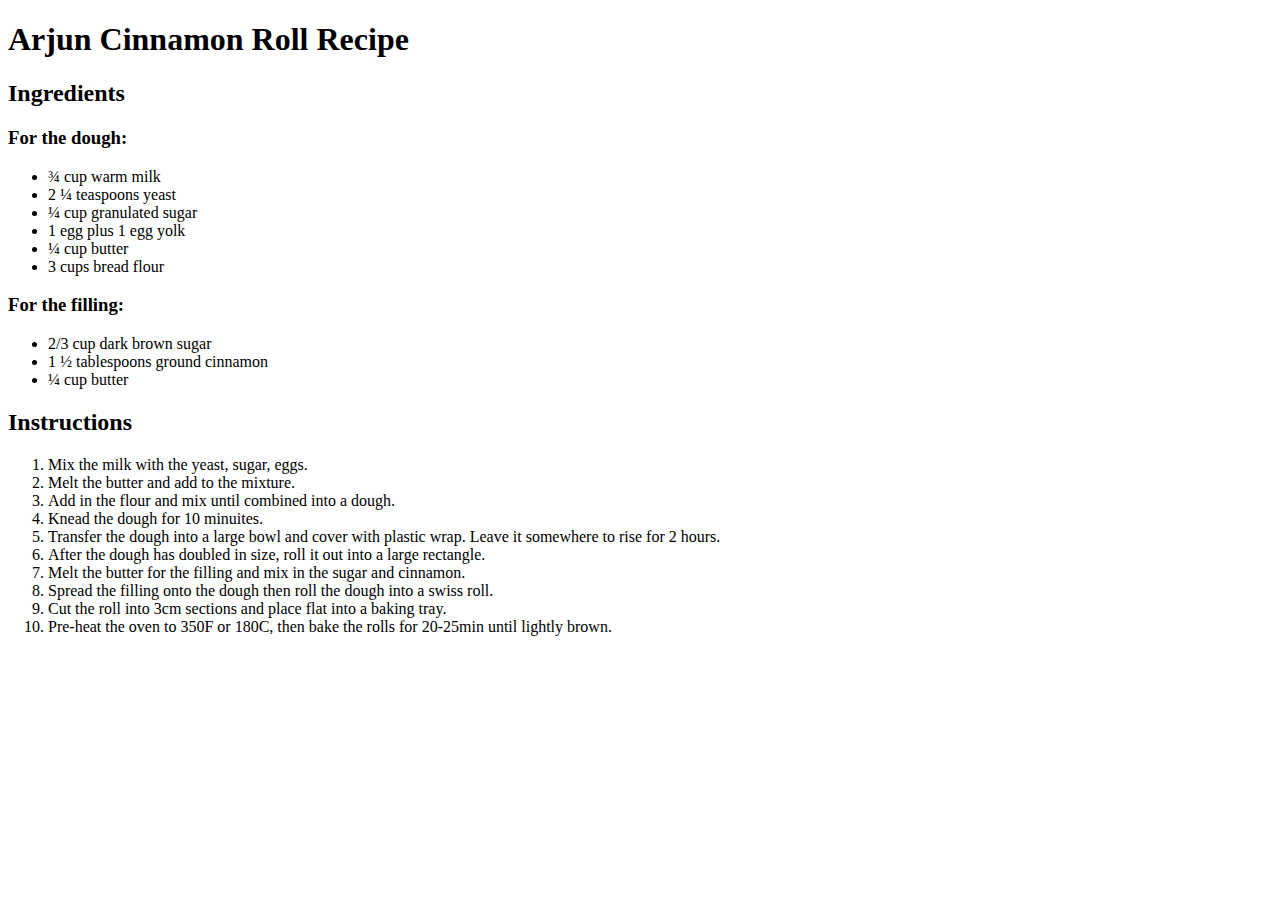
<file: Web_Programming/DAY 42/3.0 List Elements/index.html>
<!DOCTYPE html>
<html lang="en">
<head>
    <meta charset="UTF-8">
    <meta name="viewport" content="width=device-width, initial-scale=1.0">
    <title>Document</title>
</head>
<body>
<h1><b>Arjun Cinnamon Roll Recipe</b></h1>

<h2>Ingredients</h2>
<h3>For the dough:</h3>
<ul>
    <li>¾ cup warm milk</li>
    <li>2 ¼ teaspoons yeast </li>
    <li>¼ cup granulated sugar</li>
    <li>1 egg plus 1 egg yolk</li>
    <li>¼ cup butter</li>
    <li>3 cups bread flour</li>
</ul>

<h3>For the filling:</h3>
<ul>
<li>2/3 cup dark brown sugar </li>
<li>1 ½ tablespoons ground cinnamon</li>
<li>¼ cup butter</li>
</ul>

<h2>Instructions</h2>
<ol>
<li>Mix the milk with the yeast, sugar, eggs.</li>
<li>Melt the butter and add to the mixture.</li>
<li>Add in the flour and mix until combined into a dough.</li>
<li>Knead the dough for 10 minuites.</li> 
<li>Transfer the dough into a large bowl and cover with plastic wrap. Leave it somewhere to rise for 2 hours.</li>
<li>After the dough has doubled in size, roll it out into a large rectangle. </li>
<li>Melt the butter for the filling and mix in the sugar and cinnamon.</li>
<li>Spread the filling onto the dough then roll the dough into a swiss roll.</li> 
<li>Cut the roll into 3cm sections and place flat into a baking tray.</li>
<li>Pre-heat the oven to 350F or 180C, then bake the rolls for 20-25min until lightly brown. </li>
</ol>
    
</body>
</html>
</file>
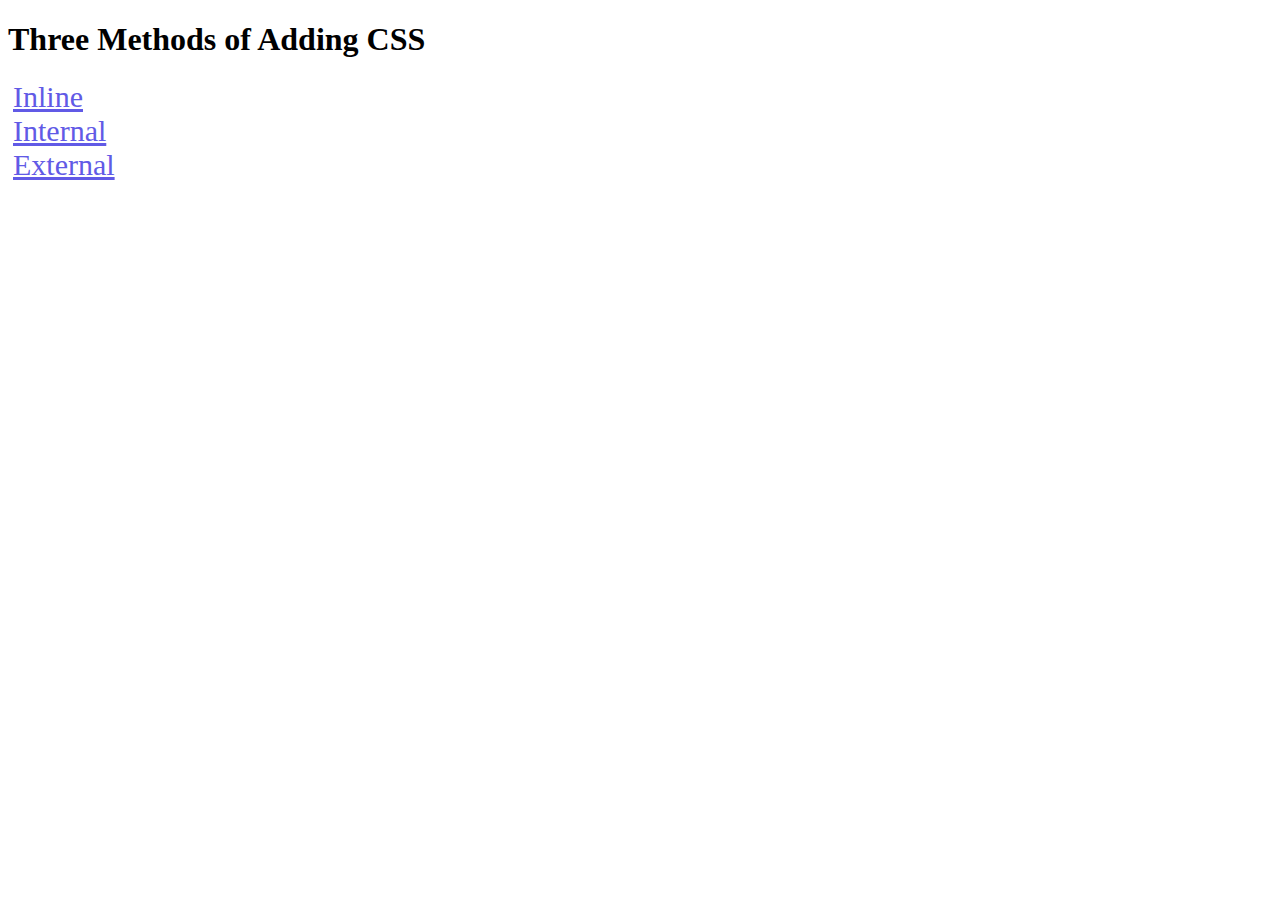
<file: Web_Programming/DAY 43/5.1. Adding CSS/index.html>
<!DOCTYPE html>
<html lang="en">
<style>
  a{
    font-size: 30px;
    color: rgb(97, 90, 230);
    padding: 5px;
  }
</style>
<head>
  <meta charset="UTF-8">
  <title>Adding CSS</title>
</head>

<body>
  <h1>Three Methods of Adding CSS</h1>
  <!-- Create 3 Links to The 3 Webpages: inline, internal and external -->
  <a href="./inline.html">Inline</a><br>
  <a href="./internal.html">Internal</a><br>
  <a href="./external.html">External</a><br>
</body>

</html>
</file>
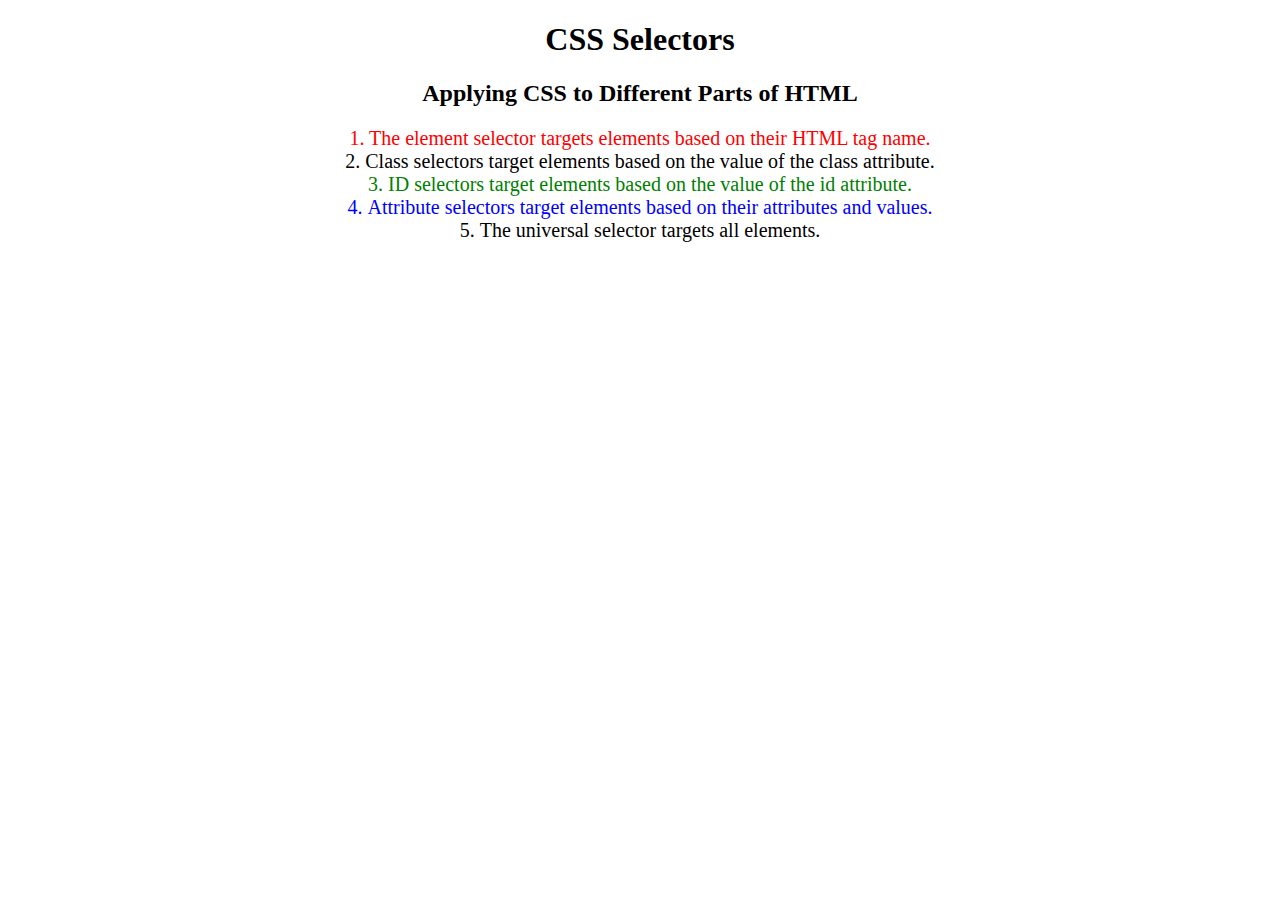
<file: Web_Programming/DAY 43/5.3 CSS Selectors/index.html>
<!DOCTYPE html>
<html lang="en">

<head>
  <meta charset="UTF-8">
  <title>CSS Selectors</title>
  <link rel="stylesheet" href="./style.css" />
</head>

<body>
  <h1>CSS Selectors</h1>
  <h2>Applying CSS to Different Parts of HTML</h2>
  <!-- TODO 1: Set the CSS for all paragraph tags to "color: red" -->
  <p class="note">1. The element selector targets elements based on their HTML tag name.</p>

  <ol>
    <!-- TODO 2: Set the CSS for all elements with a class of "note" to "font-size: 20px" -->
    <li class="note" value="2">Class selectors target elements based on the value of the class attribute.</li>

    <!-- TODO 3: Set the CSS for the element with an id of "id-selector-demo" to "color: green" -->
    <li class="note" id="id-selector-demo" value="3">ID selectors target elements based on the value of the id
      attribute.</li>

    <!-- TODO 4: Set the CSS for the li elements that have the "value" attribute set to "4" to have "color: blue" -->
    <li class="note" value="4">Attribute selectors target elements based on their attributes and values.</li>

    <!-- TODO 5: Set all elements to have "text-align: center" -->
    <li class="note" value="5">The universal selector targets all elements.</li>
  </ol>


  <!-- class is multiple elements can have same class name
    id is unique only one element can have a particular id name -->
</body>

</html>
</file>
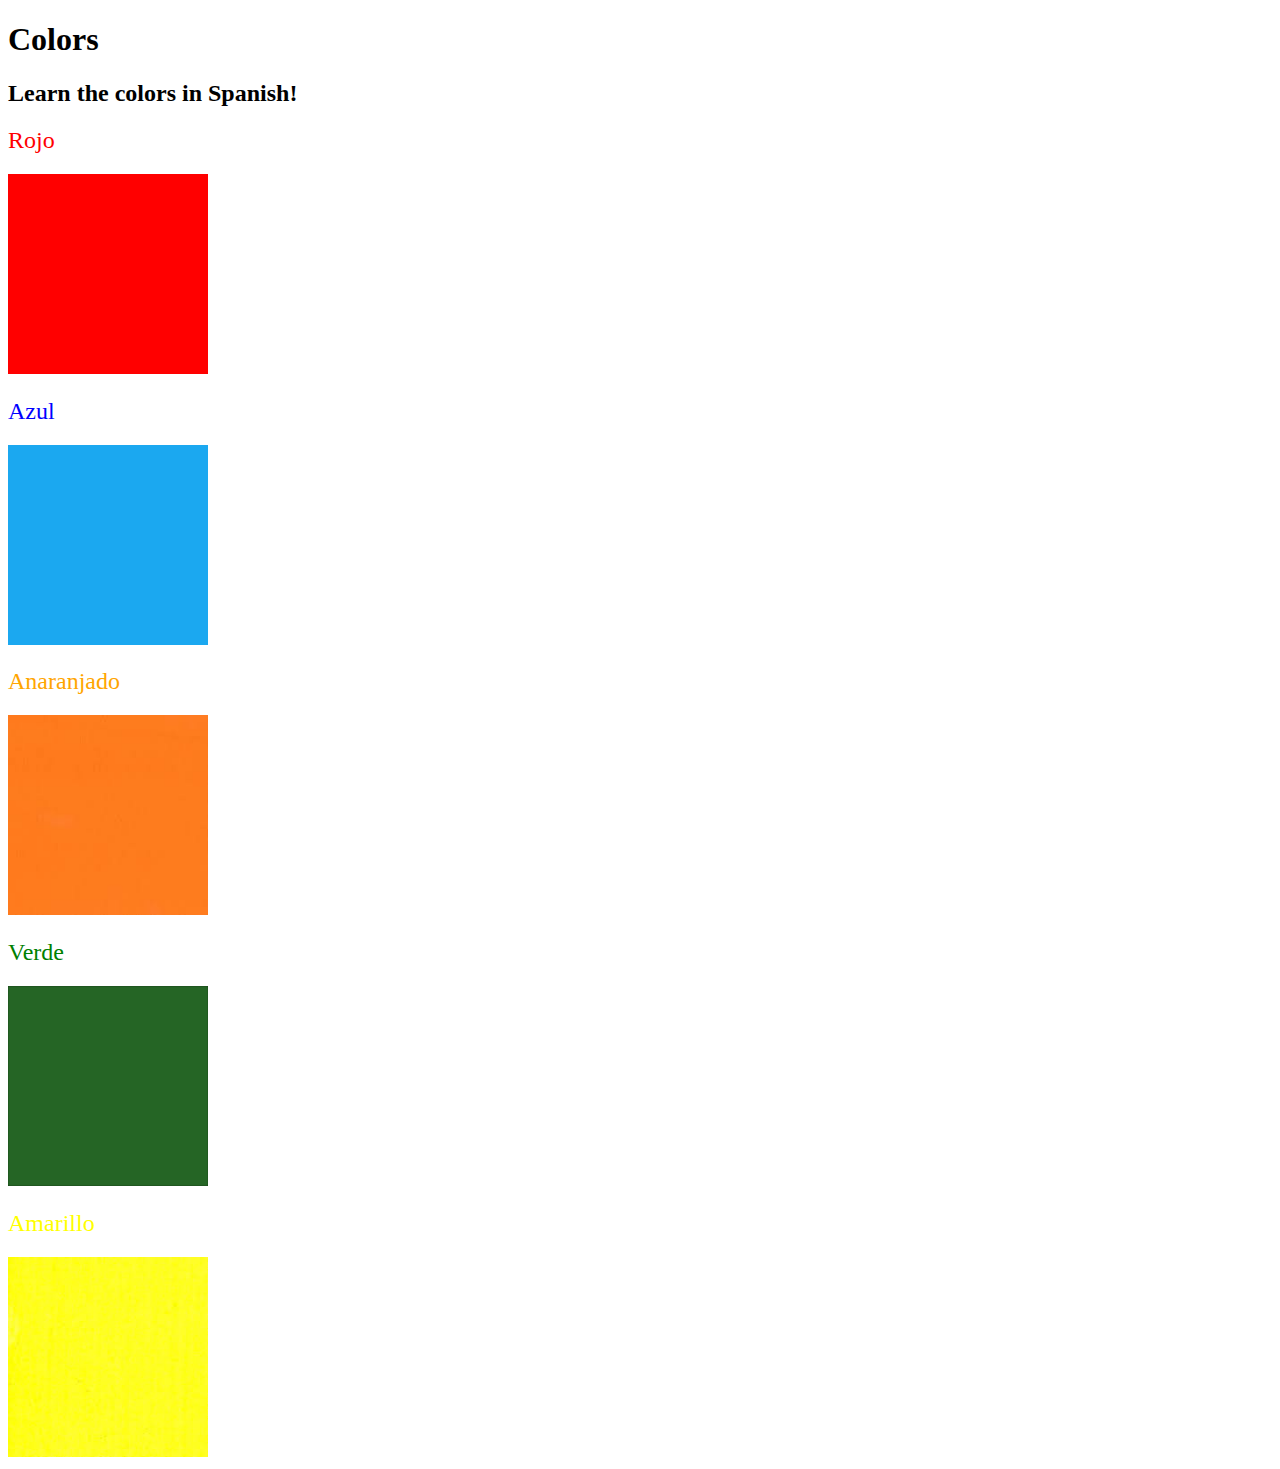
<file: Web_Programming/DAY 43/5.4 Color Vocab Project/index.html>
<!DOCTYPE html>
<html lang="en">

<head>
  <meta charset="UTF-8">
  <title>Spanish Vocabulary</title>
  <link rel="stylesheet" href="./style.css" />
</head>

<body>
  <h1>Colors</h1>
  <h2>Learn the colors in Spanish!</h2>
  <h2 class="color-title" id="red">Rojo</h2>
  <img class="color" src="./assets/images/red.png" alt="red" />

  <h2 class="color-title" id="blue">Azul</h2>
  <img src="./assets/images/blue.png" alt="blue" />

  <h2 class="color-title" id="orange">Anaranjado</h2>
  <img src="./assets/images/orange.png" alt="orange" />

  <h2 class="color-title" id="green">Verde</h2>
  <img src="./assets/images/green.png" alt="green" />

  <h2 class="color-title" id="yellow">Amarillo</h2>
  <img src="./assets/images/yellow.png" alt="yellow" />
</body>

</html>

<!-- 
TODOs
IMPORTANT: You should not need to make ANY CHANGES to index.html
All code should be written in your CSS file.

1. Create a CSS file and incorporate it as an external stylesheet.
2. Use CSS to style each of the color titles to meaning. 
Hint: Use the id to help if you don't know the words in spanish.
3. Use CSS to change all the color titles to have "font-weight: normal;"
4. Use CSS (not HTML) to make all the images 200px heigh and 200px wide. 
Hint: 
https://developer.mozilla.org/en-US/docs/Web/CSS/height
https://developer.mozilla.org/en-US/docs/Web/CSS/width
-->
</file>
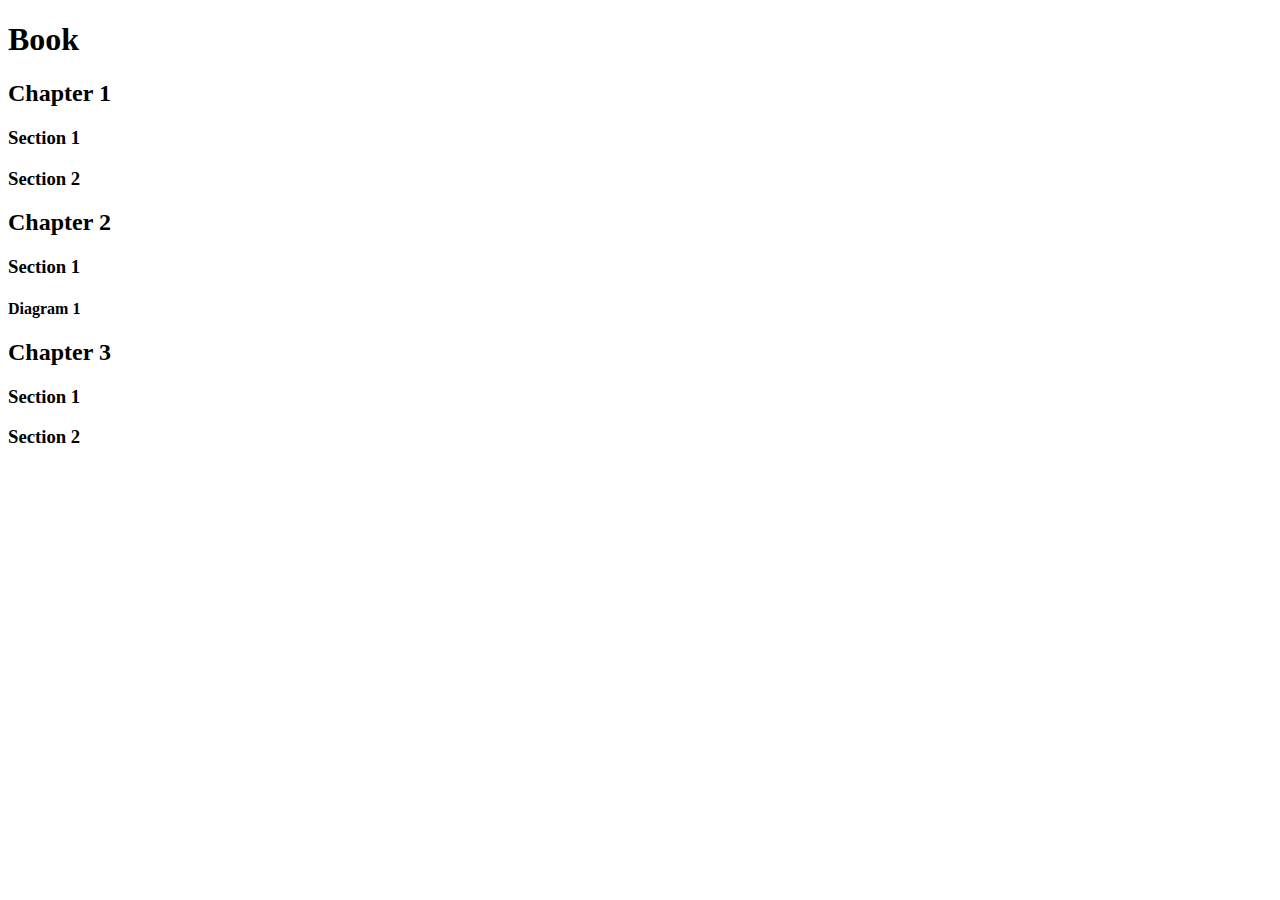
<file: Web_Programming/DAY 41/2.1+Heading+Element/2.1 Heading Element/index.html>
<!DOCTYPE html>
<html lang="en">
<head>
  <meta charset="UTF-8">
  <meta name="viewport" content="width=device-width, initial-scale=1.0">
  <title>Document</title>
</head>
<body>
  <h1>Book</h1>
  <h2>Chapter 1</h2>
    <h3>Section 1</h3>
    <h3>Section 2</h3>
  <h2>Chapter 2</h2>
    <h3>Section 1</h3>
      <h4>Diagram 1</h4>
  <h2>Chapter 3</h2>
    <h3>Section 1</h3>
    <h3>Section 2</h3>  
</body>
</html>
</file>
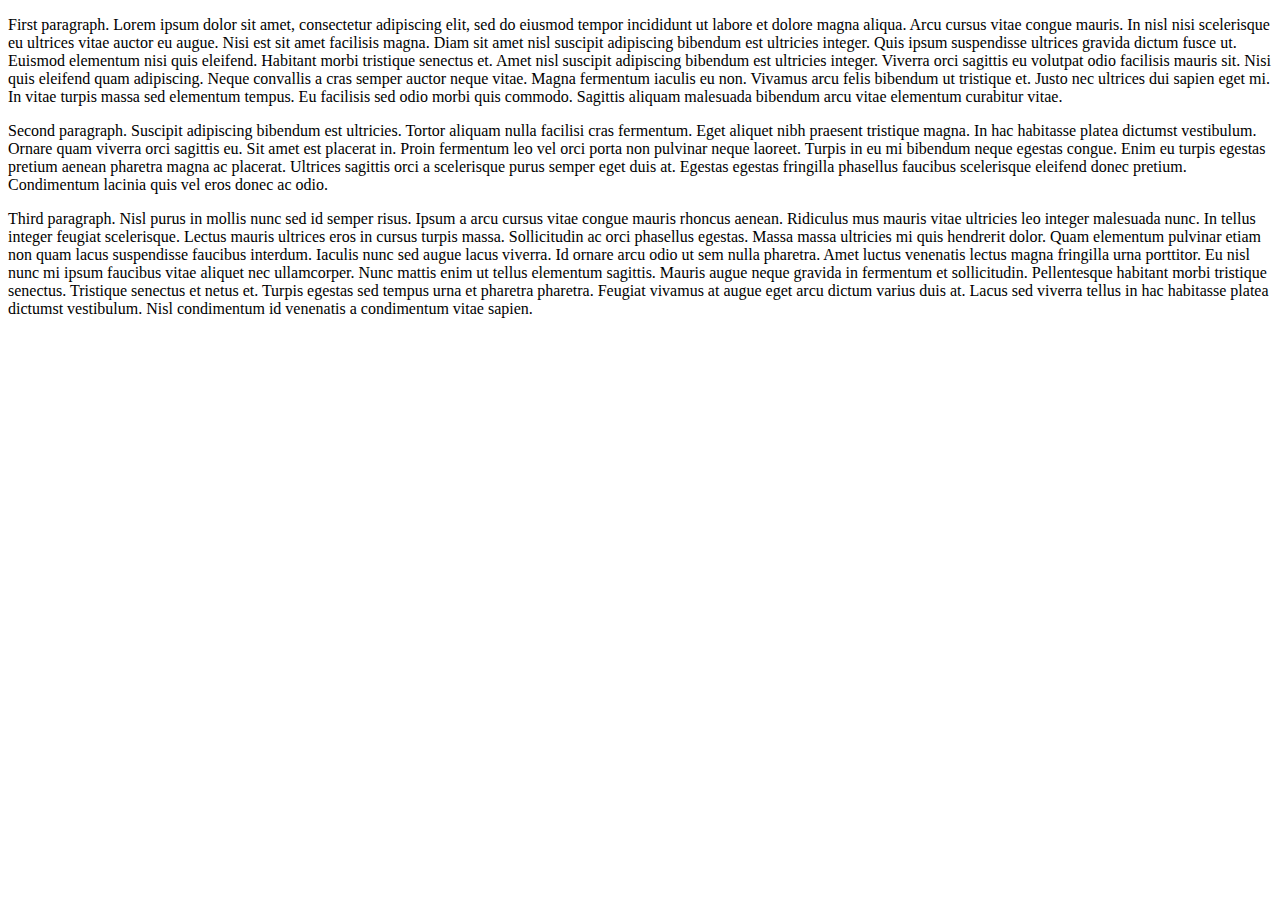
<file: Web_Programming/DAY 41/2.2+Paragraph+Element/2.2 Paragraph Element/index.html>
<!DOCTYPE html>
<html lang="en">
<head>
    <meta charset="UTF-8">
    <meta name="viewport" content="width=device-width, initial-scale=1.0">
    <title>Document</title>
</head>
<body>
    <p>First paragraph. Lorem ipsum dolor sit amet, consectetur adipiscing elit, sed do eiusmod tempor incididunt ut labore et dolore magna
aliqua. Arcu cursus vitae congue mauris. In nisl nisi scelerisque eu ultrices vitae auctor eu augue. Nisi est sit amet
facilisis magna. Diam sit amet nisl suscipit adipiscing bibendum est ultricies integer. Quis ipsum suspendisse ultrices
gravida dictum fusce ut. Euismod elementum nisi quis eleifend. Habitant morbi tristique senectus et. Amet nisl suscipit
adipiscing bibendum est ultricies integer. Viverra orci sagittis eu volutpat odio facilisis mauris sit. Nisi quis
eleifend quam adipiscing. Neque convallis a cras semper auctor neque vitae. Magna fermentum iaculis eu non. Vivamus arcu
felis bibendum ut tristique et. Justo nec ultrices dui sapien eget mi. In vitae turpis massa sed elementum tempus. Eu
facilisis sed odio morbi quis commodo. Sagittis aliquam malesuada bibendum arcu vitae elementum curabitur vitae.</p>

<p>Second paragraph. Suscipit adipiscing bibendum est ultricies. Tortor aliquam nulla facilisi cras fermentum. Eget aliquet nibh praesent
tristique magna. In hac habitasse platea dictumst vestibulum. Ornare quam viverra orci sagittis eu. Sit amet est
placerat in. Proin fermentum leo vel orci porta non pulvinar neque laoreet. Turpis in eu mi bibendum neque egestas
congue. Enim eu turpis egestas pretium aenean pharetra magna ac placerat. Ultrices sagittis orci a scelerisque purus
semper eget duis at. Egestas egestas fringilla phasellus faucibus scelerisque eleifend donec pretium. Condimentum
lacinia quis vel eros donec ac odio.</p>

<p>Third paragraph. Nisl purus in mollis nunc sed id semper risus. Ipsum a arcu cursus vitae congue mauris rhoncus aenean. Ridiculus mus
mauris vitae ultricies leo integer malesuada nunc. In tellus integer feugiat scelerisque. Lectus mauris ultrices eros in
cursus turpis massa. Sollicitudin ac orci phasellus egestas. Massa massa ultricies mi quis hendrerit dolor. Quam
elementum pulvinar etiam non quam lacus suspendisse faucibus interdum. Iaculis nunc sed augue lacus viverra. Id ornare
arcu odio ut sem nulla pharetra. Amet luctus venenatis lectus magna fringilla urna porttitor. Eu nisl nunc mi ipsum
faucibus vitae aliquet nec ullamcorper. Nunc mattis enim ut tellus elementum sagittis. Mauris augue neque gravida in
fermentum et sollicitudin. Pellentesque habitant morbi tristique senectus. Tristique senectus et netus et. Turpis
egestas sed tempus urna et pharetra pharetra. Feugiat vivamus at augue eget arcu dictum varius duis at. Lacus sed
viverra tellus in hac habitasse platea dictumst vestibulum. Nisl condimentum id venenatis a condimentum vitae sapien.</p>
    
</body>
</html>
</file>
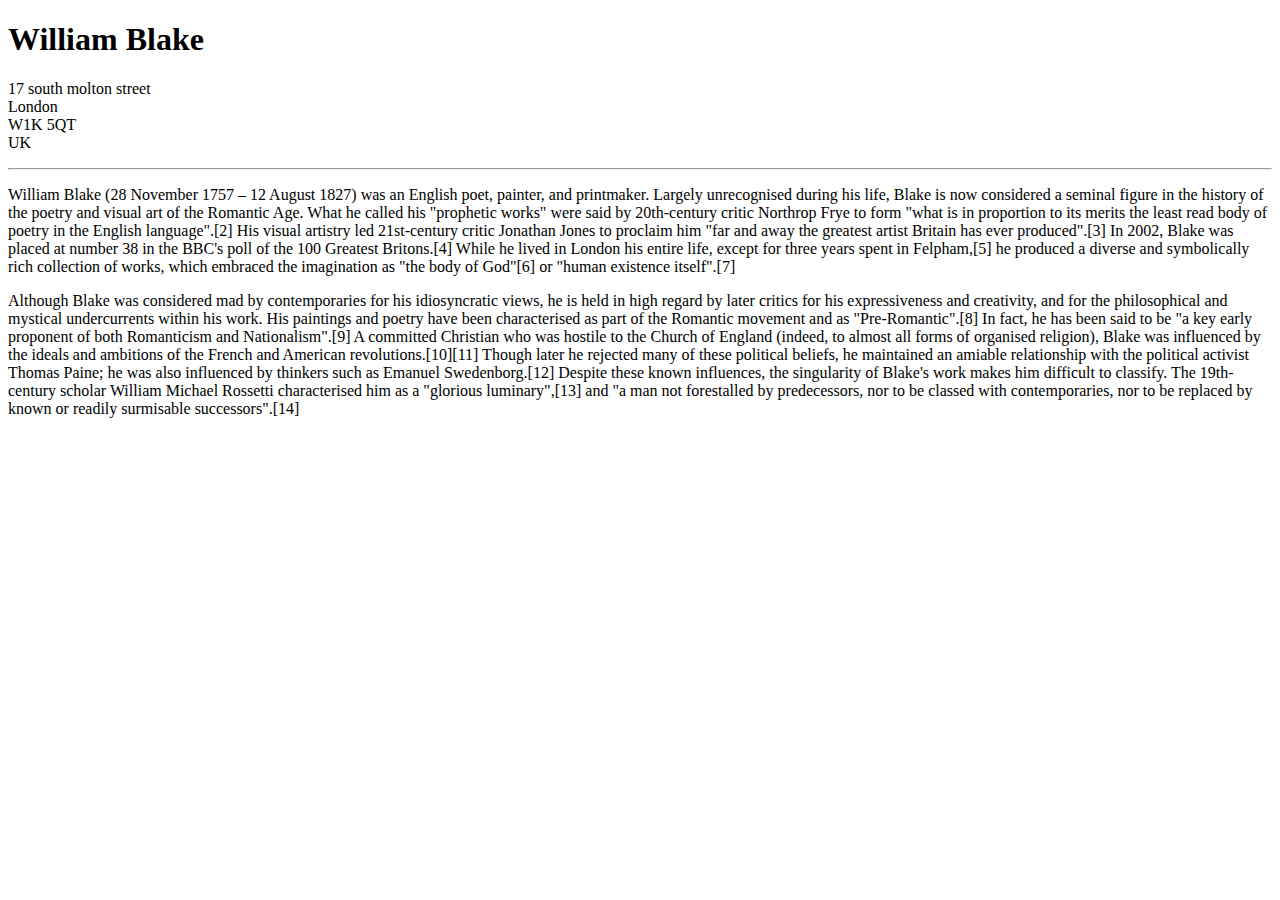
<file: Web_Programming/DAY 41/2.3+Void+Elements/2.3 Void Elements/index.html>
<!DOCTYPE html>
<html lang="en">
<head>
    <meta charset="UTF-8">
    <meta name="viewport" content="width=device-width, initial-scale=1.0">
    <title>Document</title>
</head>
<body>
<h1>William Blake</h1> 

<p>17 south molton street<br />
London <br/>
W1K 5QT<br/>
UK
</p><hr/>


<p>William Blake (28 November 1757 – 12 August 1827) was an English poet, painter, and printmaker. Largely unrecognised
during his life, Blake is now considered a seminal figure in the history of the poetry and visual art of the Romantic
Age. What he called his "prophetic works" were said by 20th-century critic Northrop Frye to form "what is in proportion
to its merits the least read body of poetry in the English language".[2] His visual artistry led 21st-century critic
Jonathan Jones to proclaim him "far and away the greatest artist Britain has ever produced".[3] In 2002, Blake was
placed at number 38 in the BBC's poll of the 100 Greatest Britons.[4] While he lived in London his entire life, except
for three years spent in Felpham,[5] he produced a diverse and symbolically rich collection of works, which embraced the
imagination as "the body of God"[6] or "human existence itself".[7]</p>

<p>Although Blake was considered mad by contemporaries for his idiosyncratic views, he is held in high regard by later
critics for his expressiveness and creativity, and for the philosophical and mystical undercurrents within his work. His
paintings and poetry have been characterised as part of the Romantic movement and as "Pre-Romantic".[8] In fact, he has
been said to be "a key early proponent of both Romanticism and Nationalism".[9] A committed Christian who was hostile to
the Church of England (indeed, to almost all forms of organised religion), Blake was influenced by the ideals and
ambitions of the French and American revolutions.[10][11] Though later he rejected many of these political beliefs, he
maintained an amiable relationship with the political activist Thomas Paine; he was also influenced by thinkers such as
Emanuel Swedenborg.[12] Despite these known influences, the singularity of Blake's work makes him difficult to classify.
The 19th-century scholar William Michael Rossetti characterised him as a "glorious luminary",[13] and "a man not
forestalled by predecessors, nor to be classed with contemporaries, nor to be replaced by known or readily surmisable
successors".[14]</p>
</body>
</html>
</file>
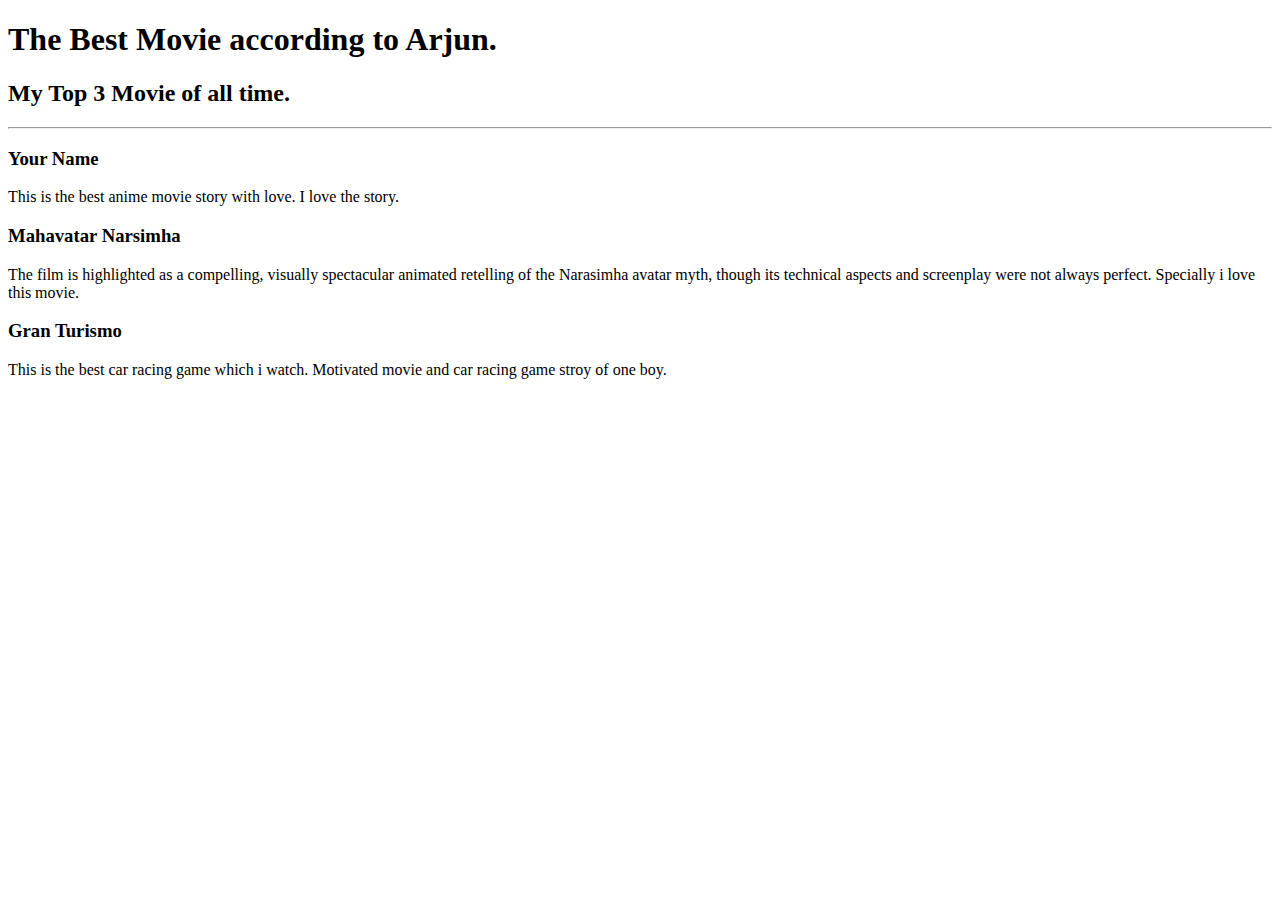
<file: Web_Programming/DAY 41/2.4+Movie+Ranking+Project/2.4 Movie Ranking Project/index.html>
<!DOCTYPE html>
<html lang="en">
<head>
    <meta charset="UTF-8">
    <meta name="viewport" content="width=device-width, initial-scale=1.0">
    <title>Document</title>
</head>
<body>
    <!-- Write your code below -->

<h1>The Best Movie according to Arjun.</h1>
<h2>My Top 3 Movie of all time.</h2><hr>
<h3>Your Name</h3>
<p>This is the best anime movie story with love. I love the story.</p>
<h3>Mahavatar Narsimha</h3>
<p>The film is highlighted as a compelling, visually 
    spectacular animated retelling of the Narasimha avatar myth,
     though its technical aspects and screenplay were not always perfect. Specially i love this movie.</p>
<h3>Gran Turismo</h3>
<p>This is the best car racing game which i watch. Motivated movie and car racing game stroy of one boy.</p>
    
</body>
</html>
</file>
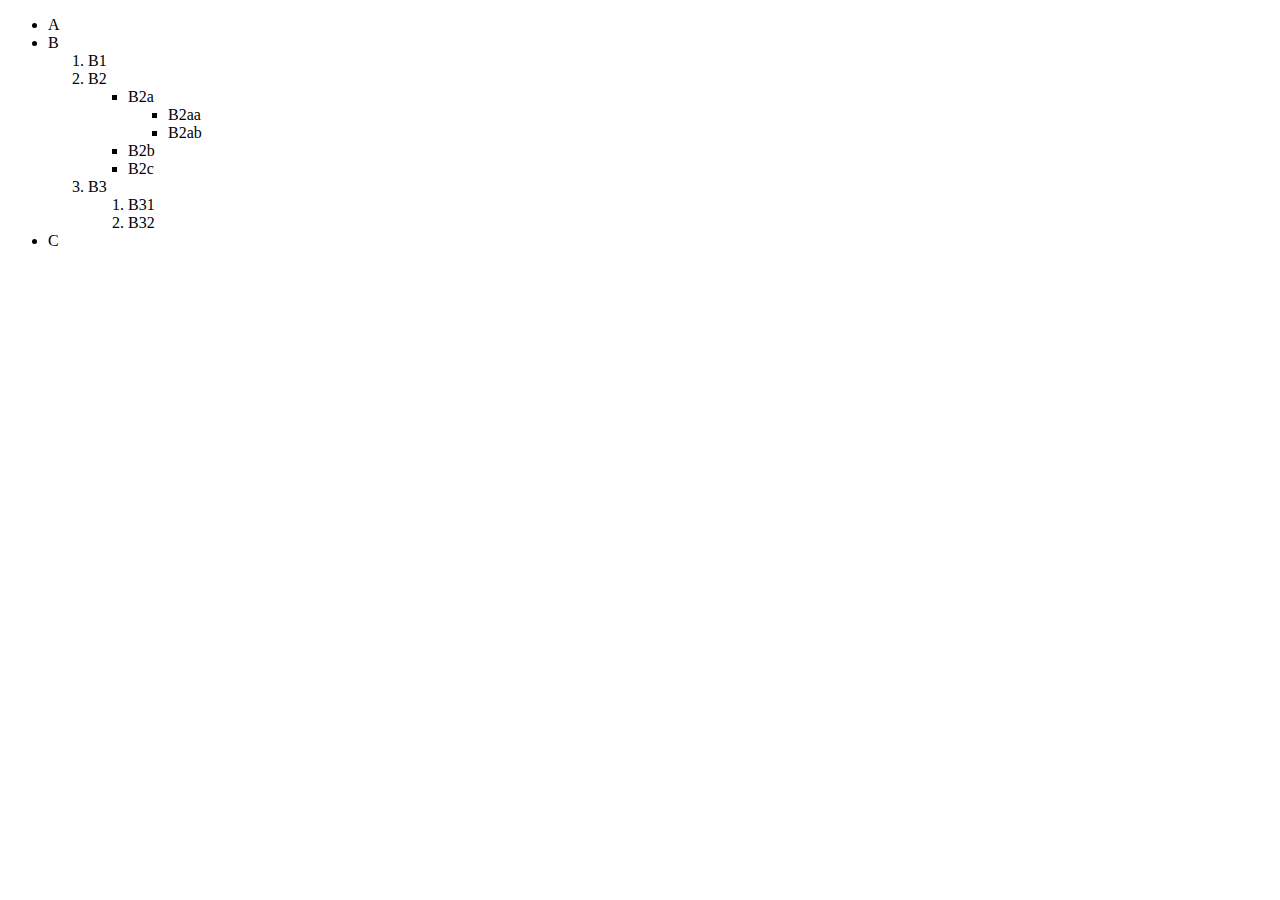
<file: Web_Programming/DAY 42/3.1+Nesting+and+Indentation/3.1 Nesting and Indentation/index.html>
<!DOCTYPE html>
<html lang="en">
<head>
    <meta charset="UTF-8">
    <meta name="viewport" content="width=device-width, initial-scale=1.0">
    <title>Document</title>
</head>
<body>
    <!-- Write your code below -->

<ul>
  <li>A</li>
  <li>
    B
    <ol>
      <li>B1</li>
      <li>B2
        <ul>
          <li>B2a
            <ul>
              <li>B2aa</li>
              <li>B2ab</li>
            </ul>
          </li>
          <li>B2b</li>
          <li>B2c</li>
        </ul>
      </li>
      <li>B3
        <ol>
          <li>B31</li>
          <li>B32</li>
        </ol>
      </li>
    </ol>
  </li>
  <li>C</li>
</ul>
    
</body>
</html>
</file>
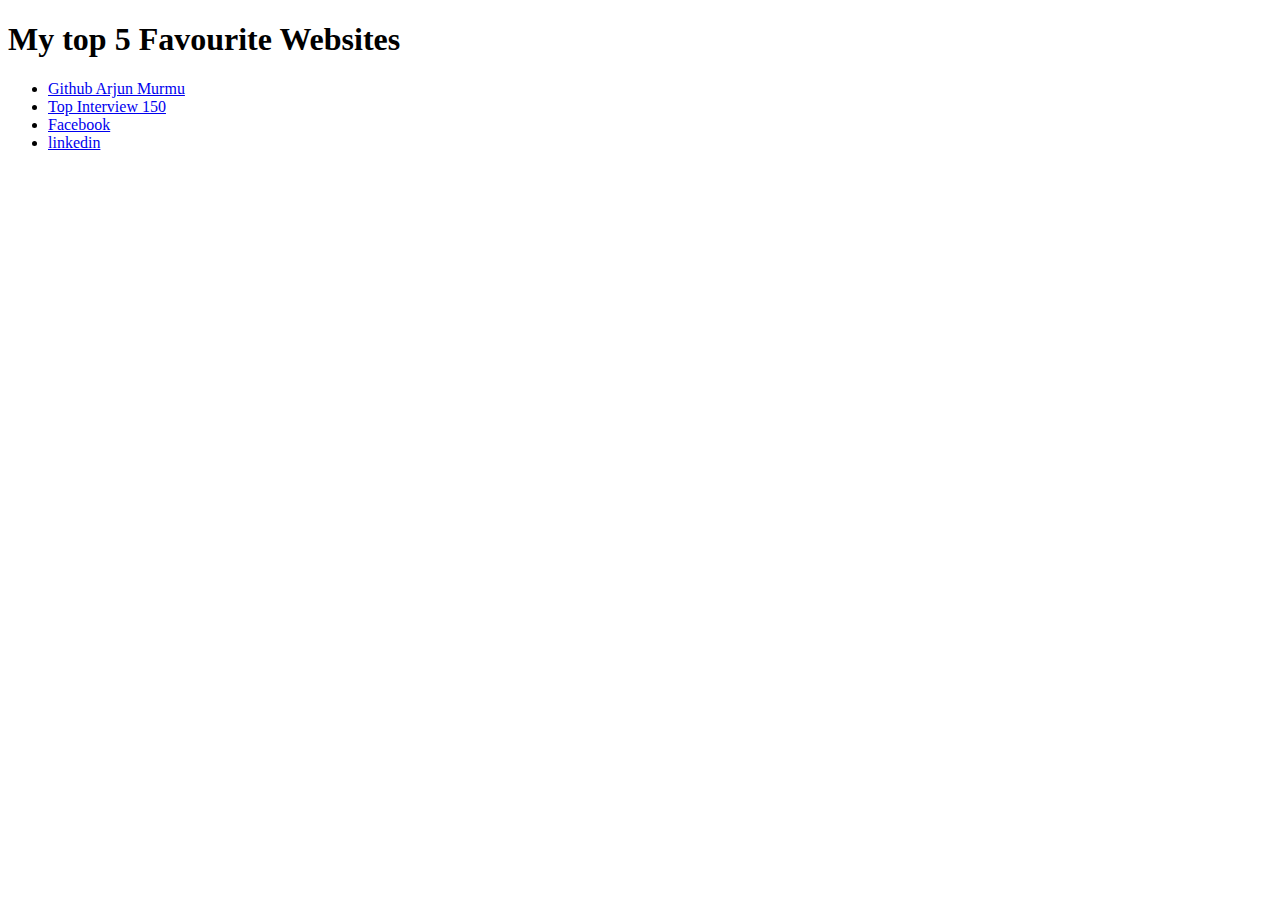
<file: Web_Programming/DAY 42/3.2+Anchor+Elements/3.2 Anchor Elements/index.html>
<!DOCTYPE html>
<html lang="en">
<head>
    <meta charset="UTF-8">
    <meta name="viewport" content="width=device-width, initial-scale=1.0">
    <title>Document</title>
</head>
<body>
    <h1>My top 5 Favourite Websites</h1>
    <!-- Write your code below -->
     <ul>
    <li><a href="https://github.com/Arjun-murmu">Github Arjun Murmu</a> </li>
     <li><a href="https://leetcode.com/studyplan/top-interview-150/">Top Interview 150</a></li>
     <li><a href="https://www.facebook.com/profile.php?id=100042330407115">Facebook</a></li>
     <li><a href="https://www.linkedin.com/in/arjun-murmu-b672a8260/">linkedin</a></li>
    </ul>
</body>
</html>
</file>
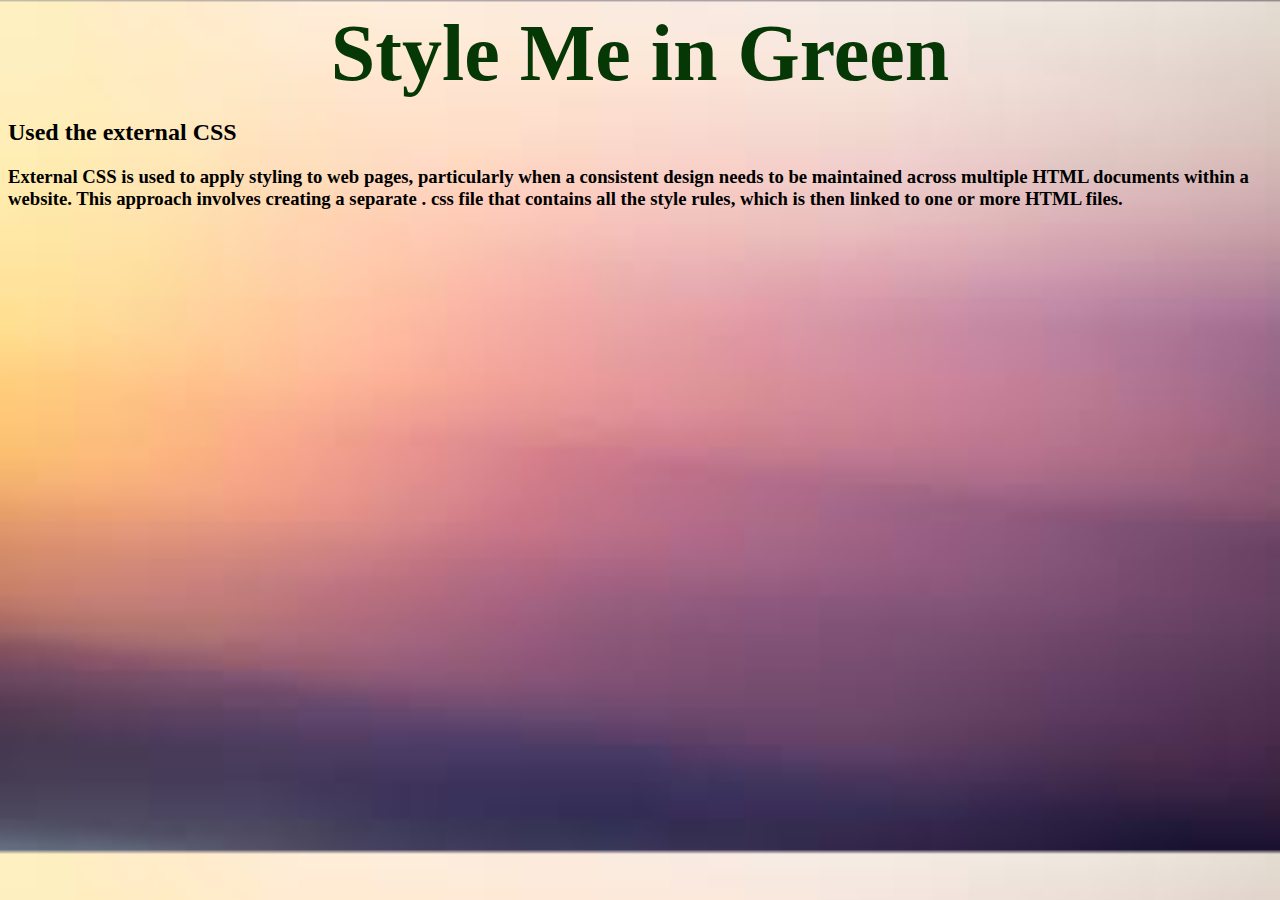
<file: Web_Programming/DAY 43/5.1. Adding CSS/external.html>
<!DOCTYPE html>
<html lang="en">
<head>
  <link 
    rel="stylesheet"  /*relationship*/
    href="style.css" /*location*/ />
  
  <meta charset="UTF-8">
  <title>External</title>
</head>
<body>
  <h1>Style Me in Green</h1>
  <h2>Used the external CSS</h2>
  <h3> External CSS is used to apply styling to web pages,
     particularly when a consistent design needs to be maintained across multiple HTML documents within a website.
      This approach involves creating a separate .
      css file that contains all the style rules, 
      which is then linked to one or more HTML files. </h3>
</body>
</html>
</file>
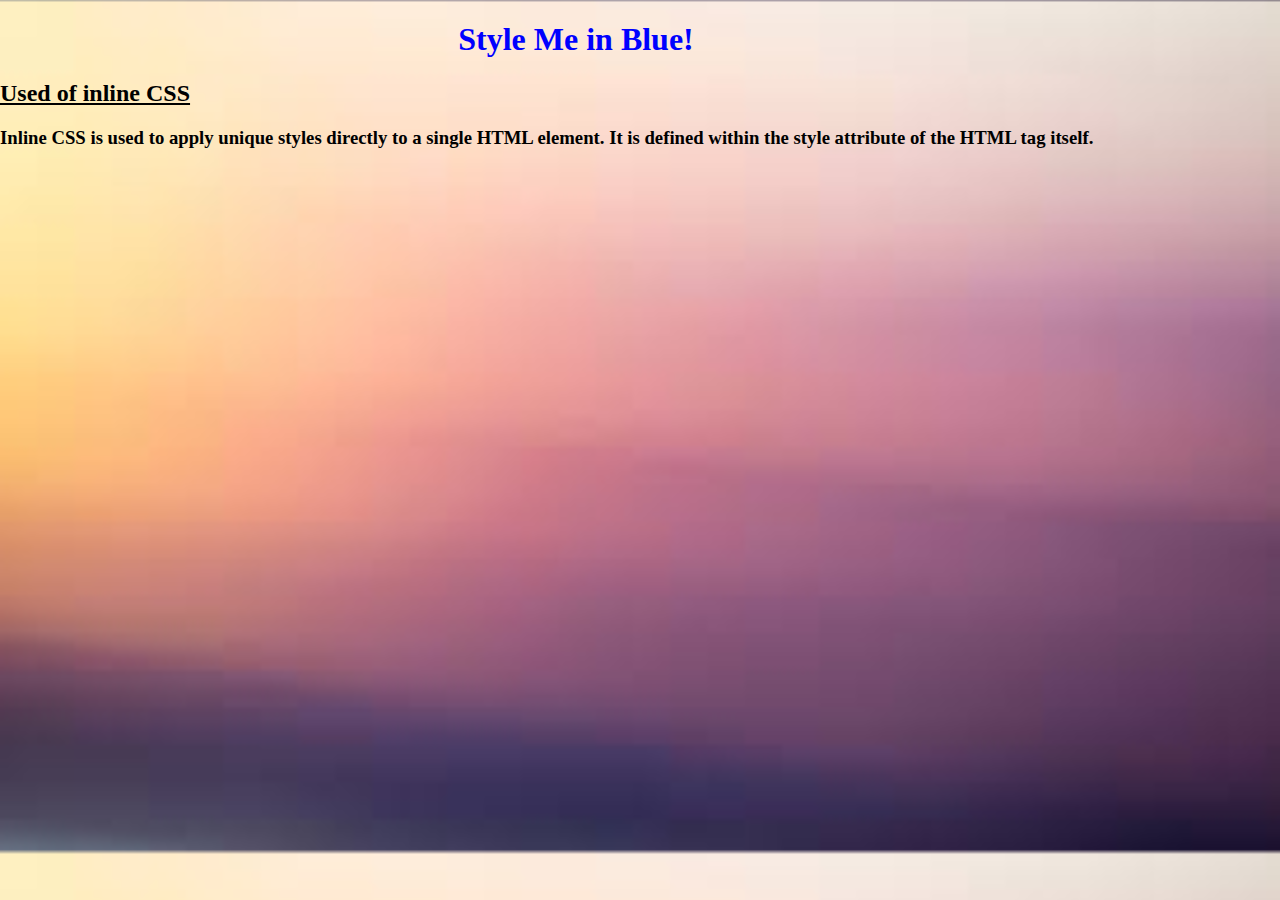
<file: Web_Programming/DAY 43/5.1. Adding CSS/inline.html>
<!DOCTYPE html>
<html lang="en">
<head>
  <meta charset="UTF-8">
  <title>Inline</title>
</head>
<body style="background-image: url('images.jpeg'); margin:0; background-size:cover;">
<h1 style="color: blue; max-width: 90vw; text-align: center;">Style Me in Blue!</h1>
<h2><u>Used of inline CSS</u></h2>
<h3>Inline CSS is used to apply unique styles directly to a single HTML element.
   It is defined within the style attribute of the HTML tag itself. </h3>
</body>

</html>
</file>
<file: Web_Programming/DAY 43/5.3 CSS Selectors/style.css>
ol {
  margin-left: -40px;
  margin-top: -20px;
  list-style-position: inside;
 }

  /* TODO 1: Set the CSS for all paragraph tags to "color: red" */ 
p {
  color:red;
}

.note{
  font-size: 20px
}

#id-selector-demo{
  color:green
}

li[value="4"]{
  color: blue
}

*{
  text-align: center
}



/* Write your CSS below, don't change the rules above. */
/* # Used for paticular id. like example of <p id="ma">you</p>
  . Used for paticular class. like example of <p clasa="ma">you</p>
    Used for paticular normal. like example of <p>you</p>
  * this is attribute select all, that mean * say i am alrounder.
*/

/*
attribute selector used
p[na="true"]{}. like example of <p na="true">you</p>
*/
</file>
<file: Web_Programming/DAY 43/5.4 Color Vocab Project/style.css>
#red{
    color:red;
}
#blue{
    color:blue;
}
#orange{
    color:orange;
}

#green{
    color:green;
}

#yellow{
    color:yellow;
}

.color-title{
    font-weight: normal;
}

img{
    height: 200px;
    width: 200px;
}
</file>
<file: Web_Programming/DAY 43/5.1. Adding CSS/style.css>
html{
    background:url('images.jpeg');
    margin:0;
    background-size:cover;
}
h1{
    color:rgb(5, 56, 5);
    text-align:center;
    max-width:90vw;
    font-size:80px;
    margin:auto;
}
</file>
